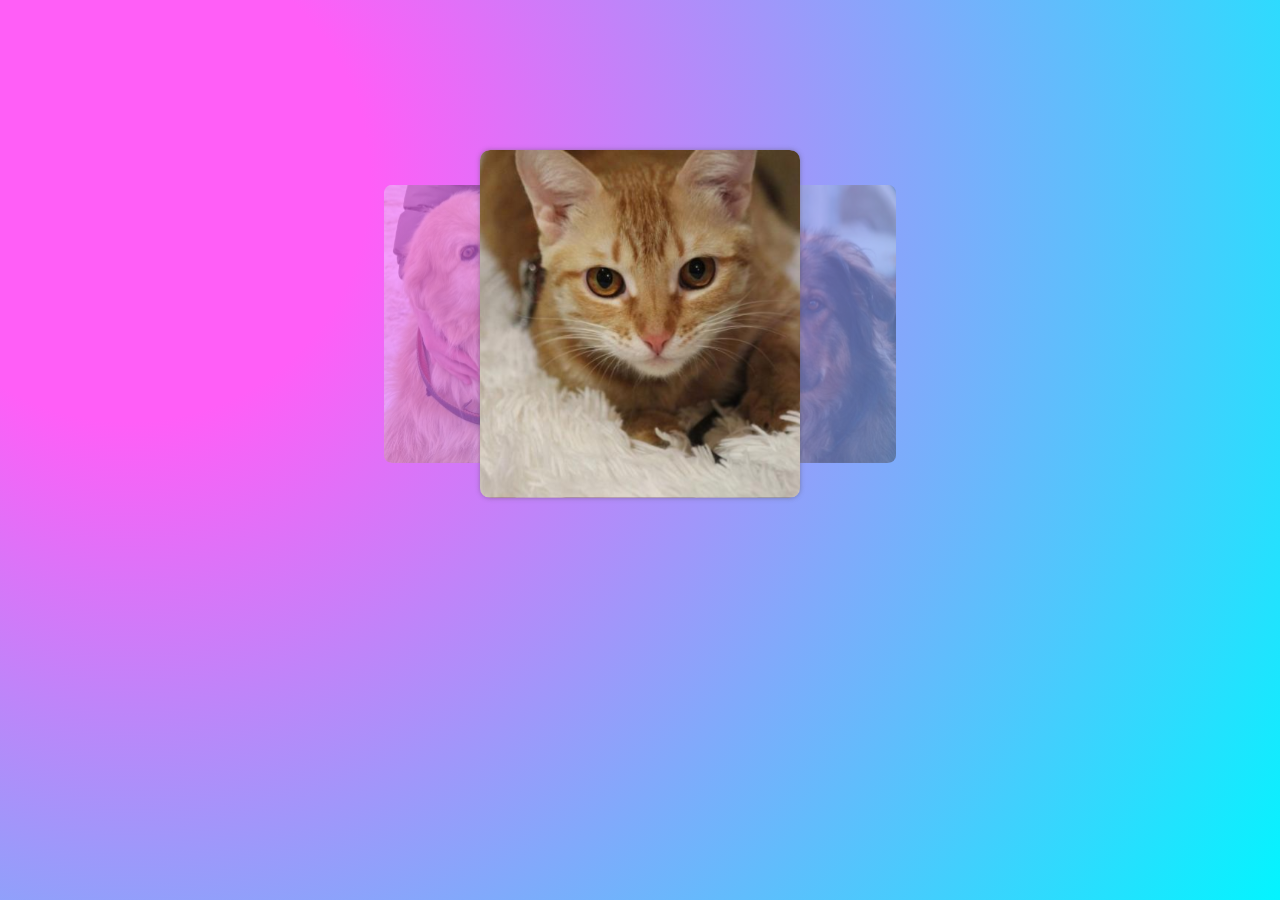
<file: бе/main.html>
<!DOCTYPE html>
<html lang="en">
<head>
	<meta charset="UTF-8">
	<meta name="viewport" content="width=device-width, initial-scale=1.0">
		<link rel="stylesheet" href="style.css">
	<title>Document</title>
</head>
<body>
	

      <div class="container">
    <input type="radio" name="slider" id="item-1">
    <input type="radio" name="slider" id="item-2">
    <input type="radio" name="slider" id="item-3" checked>
    <div class="cards">
      <label for="item-1" id="song-1" class="card">
        <img src="img/image8.svg">
      </label>
      <label for="item-2" id="song-2" class="card">
        <img src="img/image9.svg">
      </label>
      <label for="item-3" id="song-3" class="card">
        <img src="img/image10.svg">
      </label>
  </div>
</body>
</html>
</file>
<file: бе/style.css>
* {
  box-sizing: border-box;
}
html, body {
  margin: 0;
  padding: 0;
  width: 100%;
  height: 100%;
}
body {
  display: flex;
  align-items: center;
  justify-content: center;
  padding: 30px 10px;
  transition: background 0.4s ease-in;
    background-image: radial-gradient( circle farthest-corner at 10% 20%,  rgba(255,94,247,1) 17.8%, rgba(2,245,255,1) 100.2% );

}
input[type=radio] {
  display: none;
}
.card {
  position: absolute;
  width: 40%;
  height: 60%;
  left: 0;
  right: 0;
  margin: auto;
  transition: transform 0.4s ease;
  cursor: pointer;
}
.container {
  width: 100%;
  max-width: 800px;
  max-height: 600px;
  height: 100%;
  transform-style: preserve-3d;
  display: flex;
  justify-content: center;
  flex-direction: column;
  align-items: center;
}
.cards {
  position: relative;
  width: 100%;
  height: 100%;
  margin-bottom: 20px;
}
img {
  width: 100%;
  height: 100%;
  border-radius: 10px;
  object-fit: cover;
}
#item-1:checked ~ .cards #song-3, #item-2:checked ~ .cards #song-1, #item-3:checked ~ .cards #song-2 {
  transform: translatex(-40%) scale(0.8);
  opacity: 0.4;
  z-index: 0;
}
#item-1:checked ~ .cards #song-2, #item-2:checked ~ .cards #song-3, #item-3:checked ~ .cards #song-1 {
  transform: translatex(40%) scale(0.8);
  opacity: 0.4;
  z-index: 0;
}
#item-1:checked ~ .cards #song-1, #item-2:checked ~ .cards #song-2, #item-3:checked ~ .cards #song-3 {
  transform: translatex(0) scale(1);
  opacity: 1;
  z-index: 1;
}
#item-1:checked ~ .cards #song-1 img, #item-2:checked ~ .cards #song-2 img, #item-3:checked ~ .cards #song-3 img {
  box-shadow: 0px 0px 5px 0px rgba(81, 81, 81, 0.47);
}
</file>
